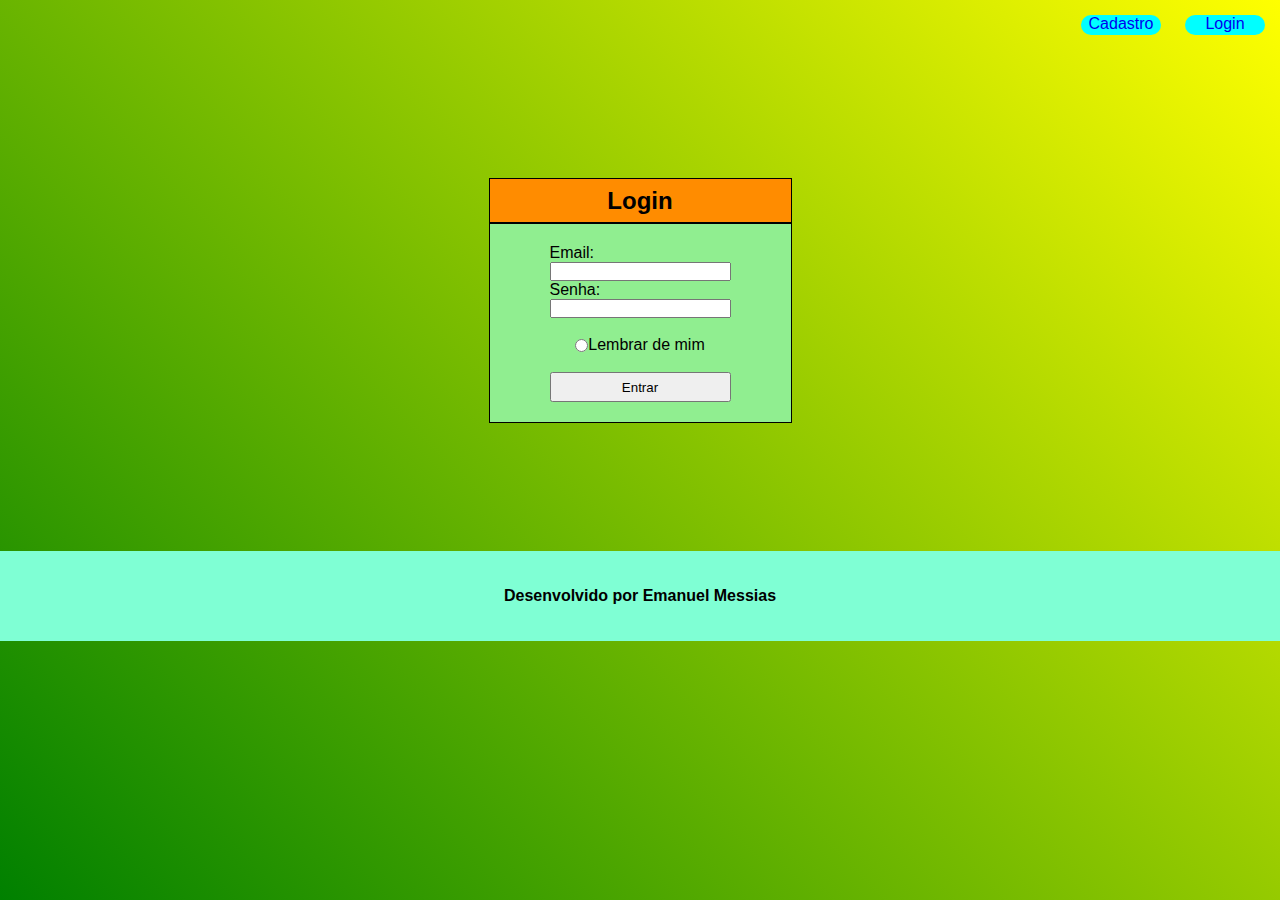
<file: index.html>
<!DOCTYPE html>
<html lang="pt-br">
<head>
    <meta charset="UTF-8">
    <meta http-equiv="X-UA-Compatible" content="IE=edge">
    <meta name="viewport" content="width=device-width, initial-scale=1.0">
    <title>Login do Cliente</title>
    <link rel="stylesheet" href="style.css">
</head>
<body>
    <header class="abas">
        <nav class="links">
            <a class="botao_link" href="index2.html">Cadastro</a>
            <a class="botao_link" href="index.html">Login</a>
        </nav>
    </header>
    <main class="introducao">
        <fieldset id="borda_login"><h2>Login</h2></fieldset>
        <fieldset id="borda">
            <!-- aba de login do usuário -->
            <div class="input_login">
                <label>Email:</label>
                <input type="email" class="input_filho" required>
                <label>Senha:</label>
                <input type="password" class="input_filho" required> <br>

                <div class="input_login_radio">
                    <input type="radio" value="conectado" id="input_filho_radio">
                    <label>Lembrar de mim</label>
                </div> <br>

                <button type="submit" id="botao_submit" onclick="entrar()">Entrar</button>
            </div>
        </fieldset>
        <script src="main.js"></script>
    </main>

    <footer class="creditos">
        <p id="creditos_paragrafo">Desenvolvido por Emanuel Messias</p>
    </footer>
</body>
</html>
</file>
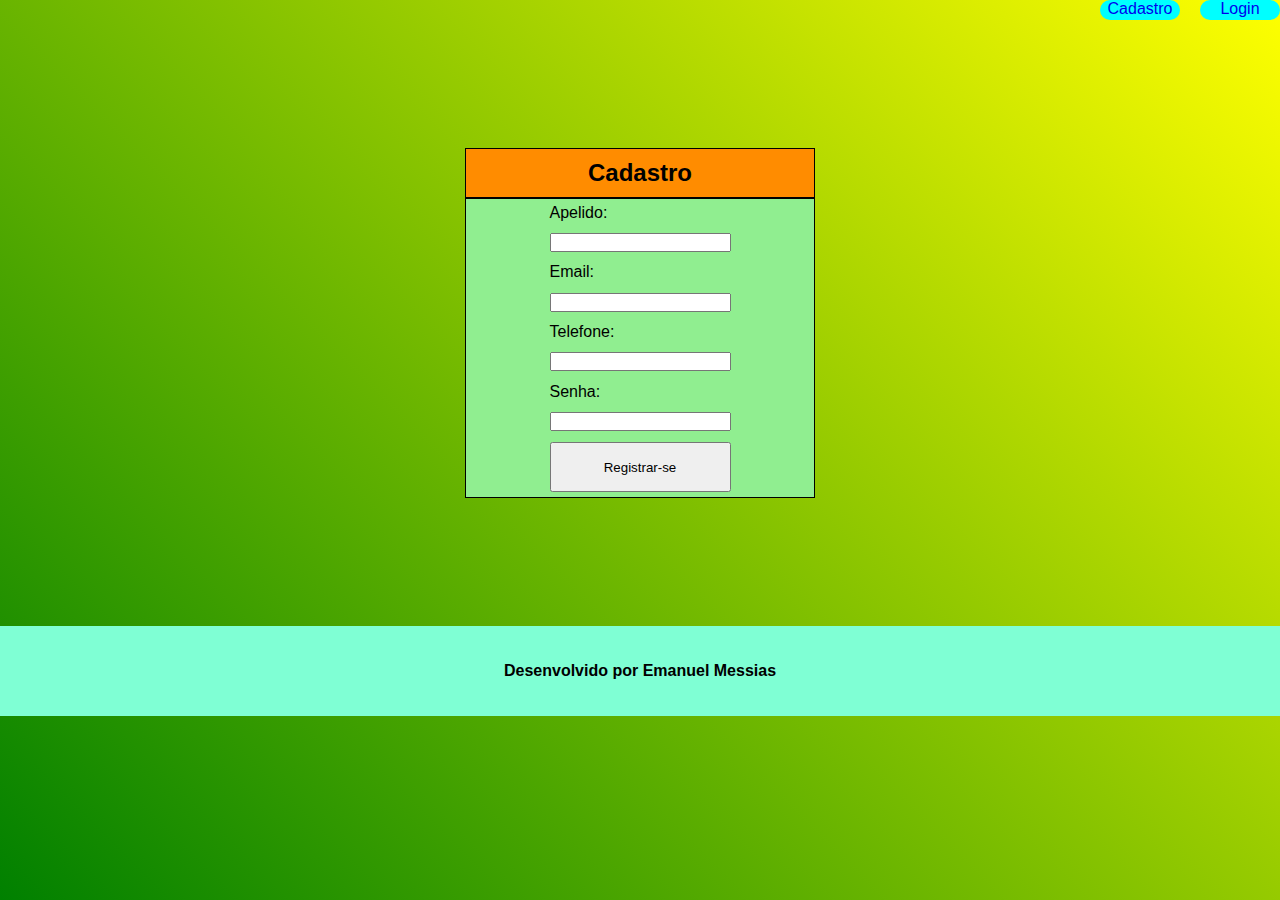
<file: index2.html>
<!DOCTYPE html>
<html lang="pt-br">
<head>
    <meta charset="UTF-8">
    <meta http-equiv="X-UA-Compatible" content="IE=edge">
    <meta name="viewport" content="width=device-width, initial-scale=1.0">
    <title>Cadastro do Cliente</title>
    <link rel="stylesheet" href="style2.css">
</head>
<body>
    <header class="abas">
        <nav class="links">
            <a class="botao_link" href="index2.html">Cadastro</a>
            <a class="botao_link" href="index.html">Login</a>
        </nav>
    </header>

    <main class="introducao">
        <div class="input_login">
            <fieldset id="borda_cadastro"><h2>Cadastro</h2></fieldset>
            <fieldset id="borda">
            <label class="titulo_label">Apelido:</label>
            <input type="text" id="nome">
 
            <label class="titulo_label">Email:</label> 
            <input type="email" class="input_filho" required>

            <label class="titulo_label">Telefone:</label> 
            <input type="tel" class="input_filho">

            <label class="titulo_label">Senha:</label> 
            <input type="password" class="input_filho" required>
            <button type="submit" id="botao_cadastro" onclick="registrar()">Registrar-se</button>
        </div>
        <script src="main.js"></script>
    </main>

    <footer class="creditos">
        <p id="creditos_paragrafo">Desenvolvido por Emanuel Messias</p>
    </footer>
    
</body>
</html>
</file>
<file: style.css>
*{
    margin: 0;
    padding: 0;
    box-sizing: border-box;
}
body{
    font-family: sans-serif;
    height: 100vh;
    background-image: linear-gradient(45deg, green, yellow);
}

.introducao{
    display: grid;
    justify-content: center;
    align-items: center;
    padding: 10%;
}
.links{
    display: flex;
    align-items: center;
    justify-content: end;
    gap: 24px;
    padding: 15px;
}
.botao_link{
    text-decoration: none;
    background-color: aqua;
    border-radius: 10px;
    width: 80px;
    height: 20px;
    text-align: center;
}


#borda_login{
    display: flex;
    justify-content: center;
    text-align: center;
    align-items: center;
    height: 45px;
    width: 100%;
    background-color: darkorange;
    border: 1px solid black;
}

#borda{
    display: flex;
    justify-content: center;
    align-items: center;
    flex-direction: column;
    width: 25%;
    height: 200px;
    padding: 60px;
    background-color: lightgreen;
    border: 1px solid black;
}

.input_login{
    display: grid;
    justify-content:center;
    align-items: center;
    padding: 15%;
}
.input_login_radio{
    display: flex;
    justify-content: center;
    align-items: center;
}
#botao_submit{
    height: 30px;
    width: 100%;
    cursor: pointer;
}
#botao_submit:hover{
    background-color: gray;
}

.creditos{
    display: flex;
    justify-content: center;
    text-align: center;
    align-items: center;
    background-color: aquamarine;
    height: 10%;
}
#creditos_paragrafo{
    font-weight: 600;
}
</file>
<file: style2.css>
*{
    padding: 0;
    margin: 0;
    box-sizing: border-box;
}

body{
    font-family: sans-serif;
    height: 100vh;
    background-image: linear-gradient(45deg, green, yellow);
}

.introducao{
    display: flex;
    justify-content: center;
    align-items: center;
    padding: 10%;
}
.links{
    display: flex;
    justify-content: end;
    align-items: center;
    text-align: center;
    gap: 20px;
}
.botao_link{
    text-decoration: none;
    background-color: aqua;
    border-radius: 10px;
    height: 20px;
    width: 80px;
    text-align: center;
}
#borda_cadastro{
    display: flex;
    justify-content: center;
    text-align: center;
    align-items: center;
    background-color: darkorange;
    width: 100%;
    height: 50px;
    border: 1px solid black;

}
#borda{
    display: grid;
    justify-content: center;
    align-items: center;
    text-align: start;
    background-color: lightgreen;
    border: 1px solid black;
    width: 350px;
    height: 300px;
    gap: 2px;
}
.titulo_label{
    text-align: start;
}
#botao_cadastro{
    text-align: center;
    height: 50px;
    width: 100%;
    cursor: pointer;
}
#botao_cadastro:hover{
    background-color: gray;
}

.creditos{
    display: flex;
    justify-content: center;
    text-align: center;
    align-items: center;
    background-color: aquamarine;
    height: 10%;
}
#creditos_paragrafo{
    font-weight: 600;
}
</file>
